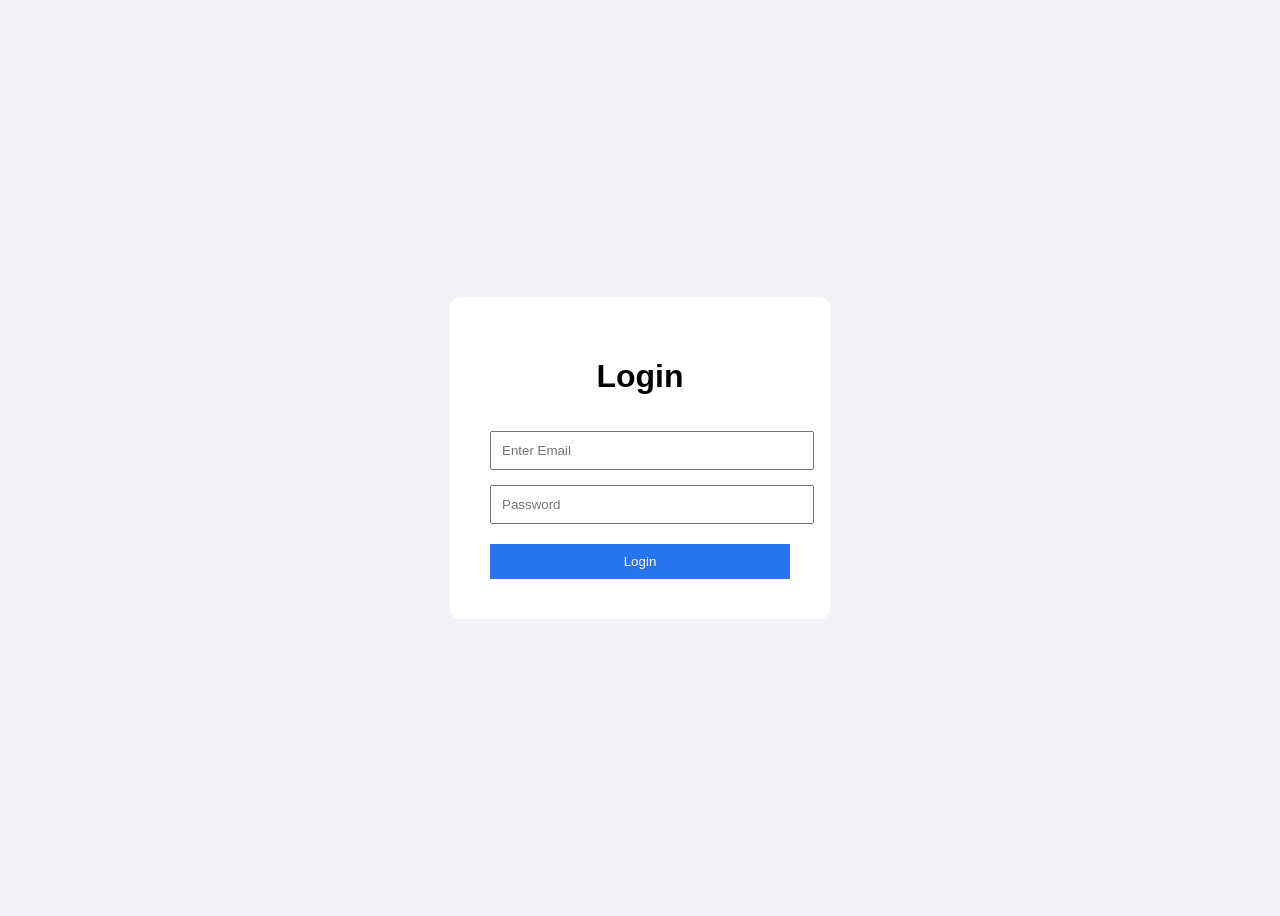
<file: pages/login.html>
<!DOCTYPE html>
<html lang="en">

<head>
  <title>Login Page</title>

<style>

body{
  font-family:Arial;
  display:flex;
  justify-content:center;
  align-items:center;
  height:100vh;
  background:#f1f3f6;
}

.login-box{
  background:white;
  padding:40px;
  border-radius:10px;
  width:300px;
  text-align:center;
}

input{
  width:100%;
  padding:10px;
  margin-top:15px;
}

button{
  width:100%;
  padding:10px;
  margin-top:20px;
  background:#2874f0;
  color:white;
  border:none;
}

</style>

</head>

<body>

<div class="login-box">

<h1>Login</h1>

<input type="email" placeholder="Enter Email">

<input type="password" placeholder="Password">

<button>Login</button>

</div>

</body>
</html>
</file>
